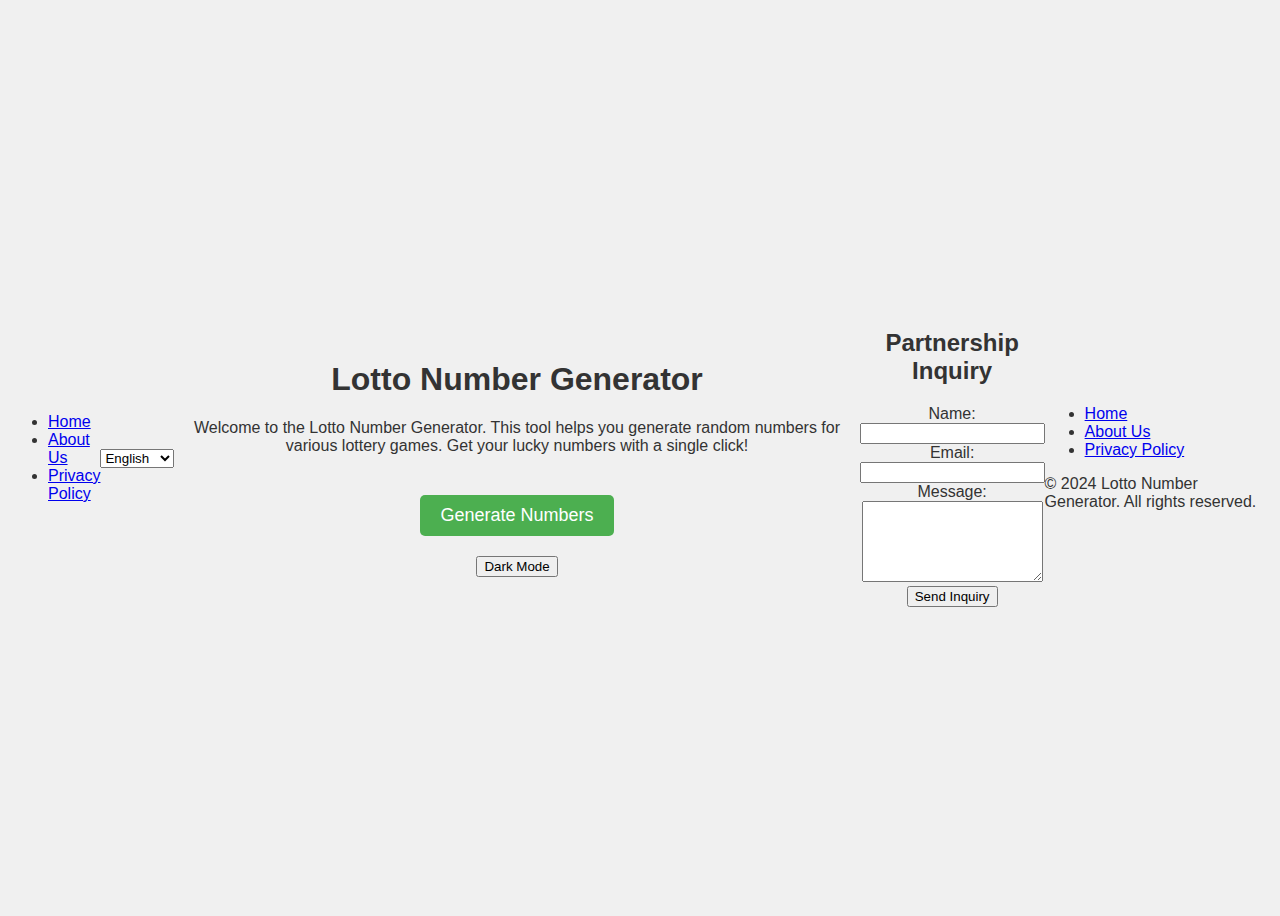
<file: index.html>
<!DOCTYPE html>
<html lang="en">
<head>
    <!-- Google tag (gtag.js) -->
    <script async src="https://www.googletagmanager.com/gtag/js?id=G-SCSTM6JNQY"></script>
    <script>
      window.dataLayer = window.dataLayer || [];
      function gtag(){dataLayer.push(arguments);}
      gtag('js', new Date());

      gtag('config', 'G-SCSTM6JNQY');
    </script>
    <script type="text/javascript">
        (function(c,l,a,r,i,t,y){
            c[a]=c[a]||function(){(c[a].q=c[a].q||[]).push(arguments)};
            t=l.createElement(r);t.async=1;t.src="https://www.clarity.ms/tag/"+i;
            y=l.getElementsByTagName(r)[0];y.parentNode.insertBefore(t,y);
        })(window, document, "clarity", "script", "vc35dqugl6");
    </script>
    <meta charset="UTF-8">
    <meta name="viewport" content="width=device-width, initial-scale=1.0">
    <title>Lotto Number Generator - Get Your Lucky Numbers Today</title>
    <meta name="description" content="Use our free Lotto Number Generator to get random lucky numbers for any lottery game. Easy, fast, and completely random numbers with one click.">
    <meta name="keywords" content="lotto number generator, lucky numbers, random lottery numbers, lottery picker, pick 6 numbers">
    <link rel="canonical" href="https://jakgui.org/index.html">
    
    <!-- Open Graph / Facebook -->
    <meta property="og:type" content="website">
    <meta property="og:url" content="https://jakgui.org/">
    <meta property="og:title" content="Lotto Number Generator - Get Your Lucky Numbers">
    <meta property="og:description" content="Generate random lucky numbers for your favorite lottery games with our easy-to-use Lotto Number Generator.">
    <meta property="og:image" content="https://jakgui.org/favicon.ico">

    <!-- Twitter -->
    <meta property="twitter:card" content="summary_large_image">
    <meta property="twitter:url" content="https://jakgui.org/">
    <meta property="twitter:title" content="Lotto Number Generator - Get Your Lucky Numbers">
    <meta property="twitter:description" content="Generate random lucky numbers for your favorite lottery games with our easy-to-use Lotto Number Generator.">
    <meta property="twitter:image" content="https://jakgui.org/favicon.ico">

    <!-- JSON-LD Structured Data -->
    <script type="application/ld+json">
    {
      "@context": "https://schema.org",
      "@type": "SoftwareApplication",
      "name": "Lotto Number Generator",
      "operatingSystem": "Web",
      "applicationCategory": "UtilitiesApplication",
      "description": "A web-based tool to generate random lucky numbers for lottery games.",
      "offers": {
        "@type": "Offer",
        "price": "0",
        "priceCurrency": "USD"
      }
    }
    </script>

    <link rel="stylesheet" href="style.css">
    <link rel="icon" type="image/x-icon" href="favicon.ico">
    <meta name="google-adsense-account" content="ca-pub-2937734317052399">
    <script async src="https://pagead2.googlesyndication.com/pagead/js/adsbygoogle.js?client=ca-pub-2937734317052399"
     crossorigin="anonymous"></script>
</head>
<body>
    <header>
        <nav>
            <ul>
                <li><a href="index.html">Home</a></li>
                <li><a href="about.html">About Us</a></li>
                <li><a href="privacy.html">Privacy Policy</a></li>
            </ul>
        </nav>
    </header>
    <div id="language-switcher-container">
        <select id="language-switcher">
            <option value="en">English</option>
            <option value="fr">Français</option>
            <option value="de">Deutsch</option>
            <option value="it">Italiano</option>
            <option value="ja">日本語</option>
        </select>
    </div>

    <div class="container">
        <h1 data-key="title">Lotto Number Generator</h1>
        <p>Welcome to the Lotto Number Generator. This tool helps you generate random numbers for various lottery games. Get your lucky numbers with a single click!</p>
        <div class="lotto-numbers" id="lotto-numbers"></div>
        <button id="generate-btn" data-key="generateBtn">Generate Numbers</button>
        <div id="theme-toggle-container">
            <button id="theme-toggle" class="theme-toggle-button"></button>
        </div>
    </div>

    <div class="container contact-form-container">
        <h2 data-key="contactTitle">Partnership Inquiry</h2>
        <form action="https://formspree.io/f/mjgonaze" method="POST" id="contact-form">
            <div class="form-group">
                <label for="name" data-key="formNameLabel">Name:</label>
                <input type="text" id="name" name="name" required>
            </div>
            <div class="form-group">
                <label for="email" data-key="formEmailLabel">Email:</label>
                <input type="email" id="email" name="email" required>
            </div>
            <div class="form-group">
                <label for="message" data-key="formMessageLabel">Message:</label>
                <textarea id="message" name="message" rows="5" required></textarea>
            </div>
            <button type="submit" data-key="formSubmitBtn">Send Inquiry</button>
        </form>
    </div>
    <script src="main.js"></script>

    <div class="container">
        <div id="disqus_thread"></div>
    </div>
    <script>
        /**
        *  RECOMMENDED CONFIGURATION VARIABLES: EDIT AND UNCOMMENT THE SECTION BELOW TO INSERT DYNAMIC VALUES FROM YOUR PLATFORM OR CMS.
        *  LEARN WHY DEFINING THESE VARIABLES IS IMPORTANT: https://disqus.com/admin/universalcode/#configuration-variables    */
        var disqus_config = function () {
        this.page.url = window.location.href;  // Use the current page's URL
        this.page.identifier = window.location.href; // Use the current page's URL as identifier
        };
        (function() { // DON'T EDIT BELOW THIS LINE
        var d = document, s = d.createElement('script');
        s.src = 'https://kjwtest1.disqus.com/embed.js';
        s.setAttribute('data-timestamp', +new Date());
        (d.head || d.body).appendChild(s);
        })();
    </script>
    <noscript>Please enable JavaScript to view the <a href="https://disqus.com/?ref_noscript">comments powered by Disqus.</a></noscript>

    <footer>
        <nav>
            <ul>
                <li><a href="index.html">Home</a></li>
                <li><a href="about.html">About Us</a></li>
                <li><a href="privacy.html">Privacy Policy</a></li>
            </ul>
        </nav>
        <p>&copy; 2024 Lotto Number Generator. All rights reserved.</p>
    </footer>
</body>
</html>
</file>
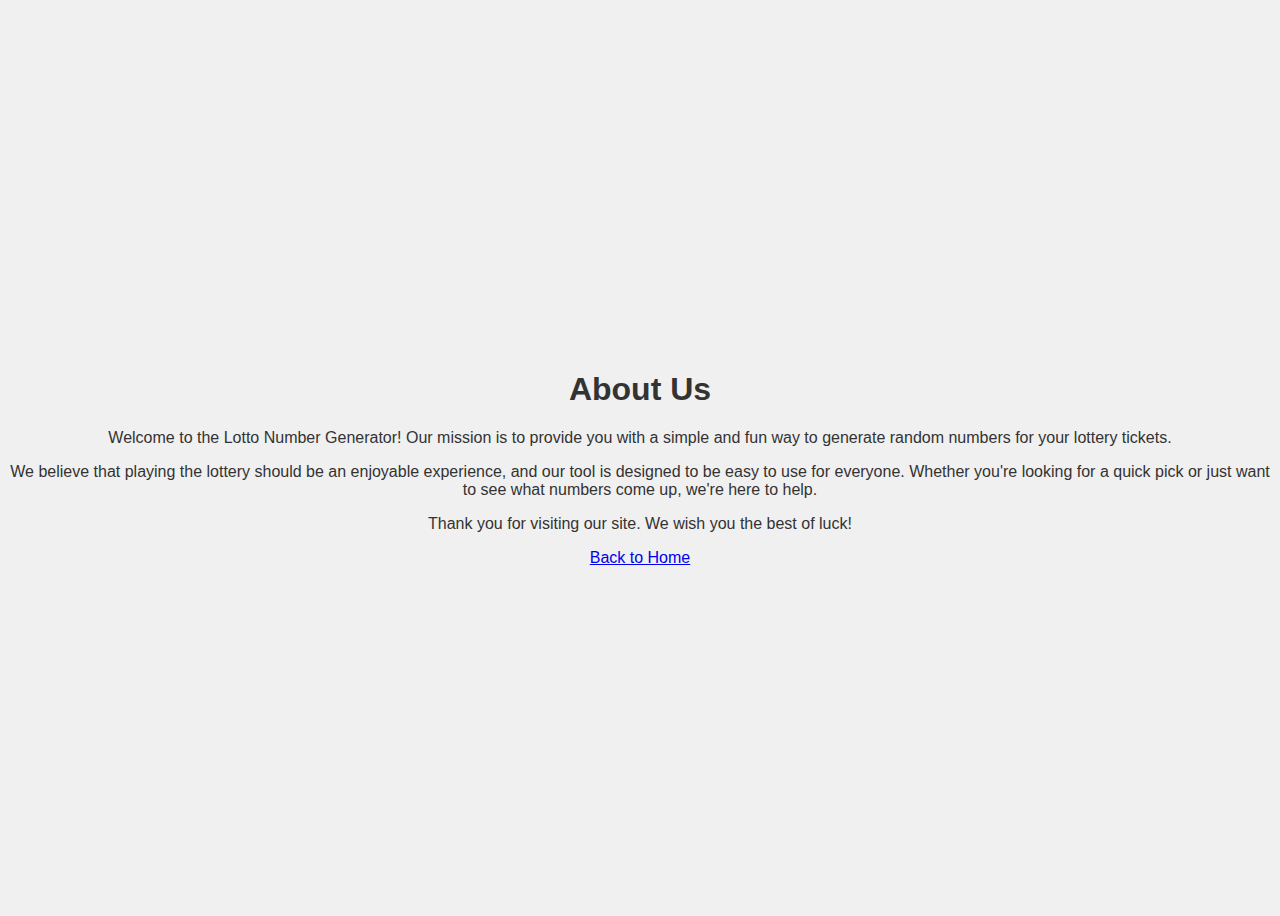
<file: about.html>
<!DOCTYPE html>
<html lang="en">
<head>
    <!-- Google tag (gtag.js) -->
    <script async src="https://www.googletagmanager.com/gtag/js?id=G-SCSTM6JNQY"></script>
    <script>
      window.dataLayer = window.dataLayer || [];
      function gtag(){dataLayer.push(arguments);}
      gtag('js', new Date());

      gtag('config', 'G-SCSTM6JNQY');
    </script>
    <script type="text/javascript">
        (function(c,l,a,r,i,t,y){
            c[a]=c[a]||function(){(c[a].q=c[a].q||[]).push(arguments)};
            t=l.createElement(r);t.async=1;t.src="https://www.clarity.ms/tag/"+i;
            y=l.getElementsByTagName(r)[0];y.parentNode.insertBefore(t,y);
        })(window, document, "clarity", "script", "vc35dqugl6");
    </script>
    <meta charset="UTF-8">
    <meta name="viewport" content="width=device-width, initial-scale=1.0">
    <title>About Us - Lotto Number Generator</title>
    <meta name="description" content="Learn more about the Lotto Number Generator and our mission to provide easy-to-use tools for generating random lucky numbers.">
    <link rel="canonical" href="https://jakgui.org/about.html">
    
    <!-- Open Graph / Facebook -->
    <meta property="og:type" content="website">
    <meta property="og:url" content="https://jakgui.org/about.html">
    <meta property="og:title" content="About Us - Lotto Number Generator">
    <meta property="og:description" content="Learn more about our mission to help you generate random lucky numbers for any lottery.">

    <link rel="stylesheet" href="style.css">
    <link rel="icon" type="image/x-icon" href="favicon.ico">
</head>
<body>
    <div class="container">
        <h1>About Us</h1>
        <p>Welcome to the Lotto Number Generator! Our mission is to provide you with a simple and fun way to generate random numbers for your lottery tickets.</p>
        <p>We believe that playing the lottery should be an enjoyable experience, and our tool is designed to be easy to use for everyone. Whether you're looking for a quick pick or just want to see what numbers come up, we're here to help.</p>
        <p>Thank you for visiting our site. We wish you the best of luck!</p>
        <a href="index.html">Back to Home</a>
    </div>
</body>
</html>
</file>
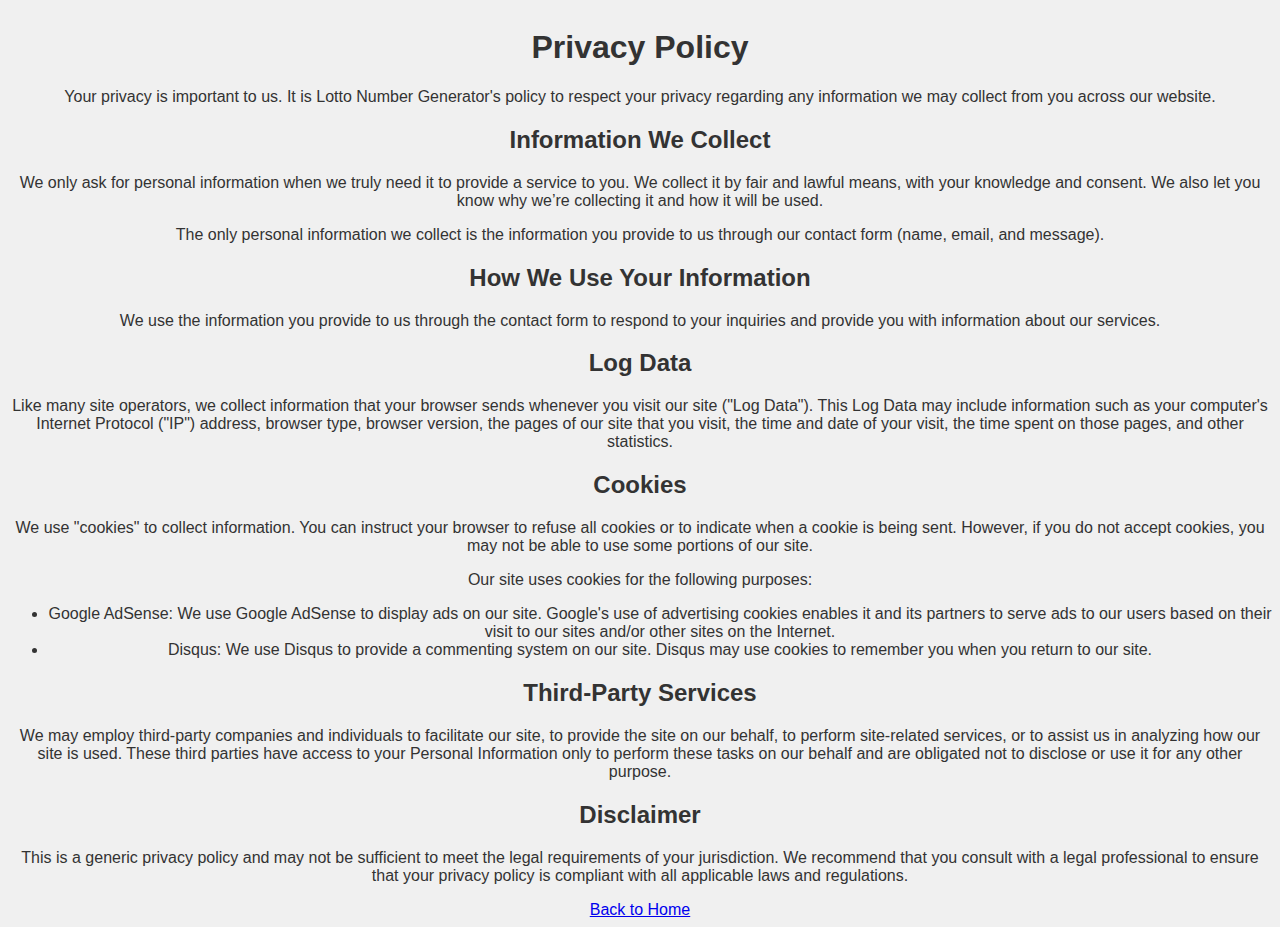
<file: privacy.html>
<!DOCTYPE html>
<html lang="en">
<head>
    <!-- Google tag (gtag.js) -->
    <script async src="https://www.googletagmanager.com/gtag/js?id=G-SCSTM6JNQY"></script>
    <script>
      window.dataLayer = window.dataLayer || [];
      function gtag(){dataLayer.push(arguments);}
      gtag('js', new Date());

      gtag('config', 'G-SCSTM6JNQY');
    </script>
    <script type="text/javascript">
        (function(c,l,a,r,i,t,y){
            c[a]=c[a]||function(){(c[a].q=c[a].q||[]).push(arguments)};
            t=l.createElement(r);t.async=1;t.src="https://www.clarity.ms/tag/"+i;
            y=l.getElementsByTagName(r)[0];y.parentNode.insertBefore(t,y);
        })(window, document, "clarity", "script", "vc35dqugl6");
    </script>
    <meta charset="UTF-8">
    <meta name="viewport" content="width=device-width, initial-scale=1.0">
    <title>Privacy Policy - Lotto Number Generator</title>
    <meta name="description" content="Read our privacy policy to understand how we handle your data on the Lotto Number Generator website.">
    <link rel="canonical" href="https://jakgui.org/privacy.html">
    
    <!-- Open Graph / Facebook -->
    <meta property="og:type" content="website">
    <meta property="og:url" content="https://jakgui.org/privacy.html">
    <meta property="og:title" content="Privacy Policy - Lotto Number Generator">
    <meta property="og:description" content="Our commitment to your privacy and data protection at Lotto Number Generator.">

    <link rel="stylesheet" href="style.css">
    <link rel="icon" type="image/x-icon" href="favicon.ico">
</head>
<body>
    <div class="container">
        <h1>Privacy Policy</h1>
        <p>Your privacy is important to us. It is Lotto Number Generator's policy to respect your privacy regarding any information we may collect from you across our website.</p>

        <h2>Information We Collect</h2>
        <p>We only ask for personal information when we truly need it to provide a service to you. We collect it by fair and lawful means, with your knowledge and consent. We also let you know why we’re collecting it and how it will be used.</p>
        <p>The only personal information we collect is the information you provide to us through our contact form (name, email, and message).</p>

        <h2>How We Use Your Information</h2>
        <p>We use the information you provide to us through the contact form to respond to your inquiries and provide you with information about our services.</p>

        <h2>Log Data</h2>
        <p>Like many site operators, we collect information that your browser sends whenever you visit our site ("Log Data"). This Log Data may include information such as your computer's Internet Protocol ("IP") address, browser type, browser version, the pages of our site that you visit, the time and date of your visit, the time spent on those pages, and other statistics.</p>

        <h2>Cookies</h2>
        <p>We use "cookies" to collect information. You can instruct your browser to refuse all cookies or to indicate when a cookie is being sent. However, if you do not accept cookies, you may not be able to use some portions of our site.</p>
        <p>Our site uses cookies for the following purposes:</p>
        <ul>
            <li>Google AdSense: We use Google AdSense to display ads on our site. Google's use of advertising cookies enables it and its partners to serve ads to our users based on their visit to our sites and/or other sites on the Internet.</li>
            <li>Disqus: We use Disqus to provide a commenting system on our site. Disqus may use cookies to remember you when you return to our site.</li>
        </ul>

        <h2>Third-Party Services</h2>
        <p>We may employ third-party companies and individuals to facilitate our site, to provide the site on our behalf, to perform site-related services, or to assist us in analyzing how our site is used. These third parties have access to your Personal Information only to perform these tasks on our behalf and are obligated not to disclose or use it for any other purpose.</p>

        <h2>Disclaimer</h2>
        <p>This is a generic privacy policy and may not be sufficient to meet the legal requirements of your jurisdiction. We recommend that you consult with a legal professional to ensure that your privacy policy is compliant with all applicable laws and regulations.</p>

        <a href="index.html">Back to Home</a>
    </div>
</body>
</html>
</file>
<file: style.css>
:root {
    --bg-color: #f0f0f0;
    --text-color: #333;
    --number-bg: #fff;
    --button-bg: #4CAF50;
    --button-color: white;
    --box-shadow-color: rgba(0, 0, 0, 0.1);
}

body.dark-mode {
    --bg-color: #333;
    --text-color: #f0f0f0;
    --number-bg: #555;
    --button-bg: #007bff;
    --button-color: white;
    --box-shadow-color: rgba(255, 255, 255, 0.1);
}

body {
    font-family: sans-serif;
    display: flex;
    justify-content: center;
    align-items: center;
    min-height: 100vh;
    background-color: var(--bg-color);
    color: var(--text-color);
    transition: background-color 0.3s, color 0.3s;
}

.container {
    text-align: center;
}

.lotto-numbers {
    display: flex;
    gap: 10px;
    margin: 20px 0;
}

.number {
    width: 50px;
    height: 50px;
    border-radius: 50%;
    background-color: var(--number-bg);
    display: flex;
    justify-content: center;
    align-items: center;
    font-size: 24px;
    font-weight: bold;
    box-shadow: 0 2px 5px var(--box-shadow-color);
    transition: background-color 0.3s, box-shadow 0.3s;
}

#generate-btn {
    padding: 10px 20px;
    font-size: 18px;
    cursor: pointer;
    border: none;
    border-radius: 5px;
    background-color: var(--button-bg);
    color: var(--button-color);
    transition: background-color 0.3s, color 0.3s;
}

/* Theme Toggle Switch Styles */
#theme-toggle-container {
    margin-top: 20px;
}

.theme-toggle {
    display: none; /* Hide the default checkbox */
}

.theme-toggle-label {
    display: inline-block;
    width: 60px;
    height: 30px;
    background-color: #ccc;
    border-radius: 15px;
    position: relative;
    cursor: pointer;
    transition: background-color 0.3s;
}

.theme-toggle-label::after {
    content: '';
    position: absolute;
    top: 2px;
    left: 2px;
    width: 26px;
    height: 26px;
    background-color: white;
    border-radius: 50%;
    transition: transform 0.3s;
}

.theme-toggle:checked + .theme-toggle-label {
    background-color: #007bff; /* Color when dark mode is active */
}

.theme-toggle:checked + .theme-toggle-label::after {
    transform: translateX(30px);
}
</file>
